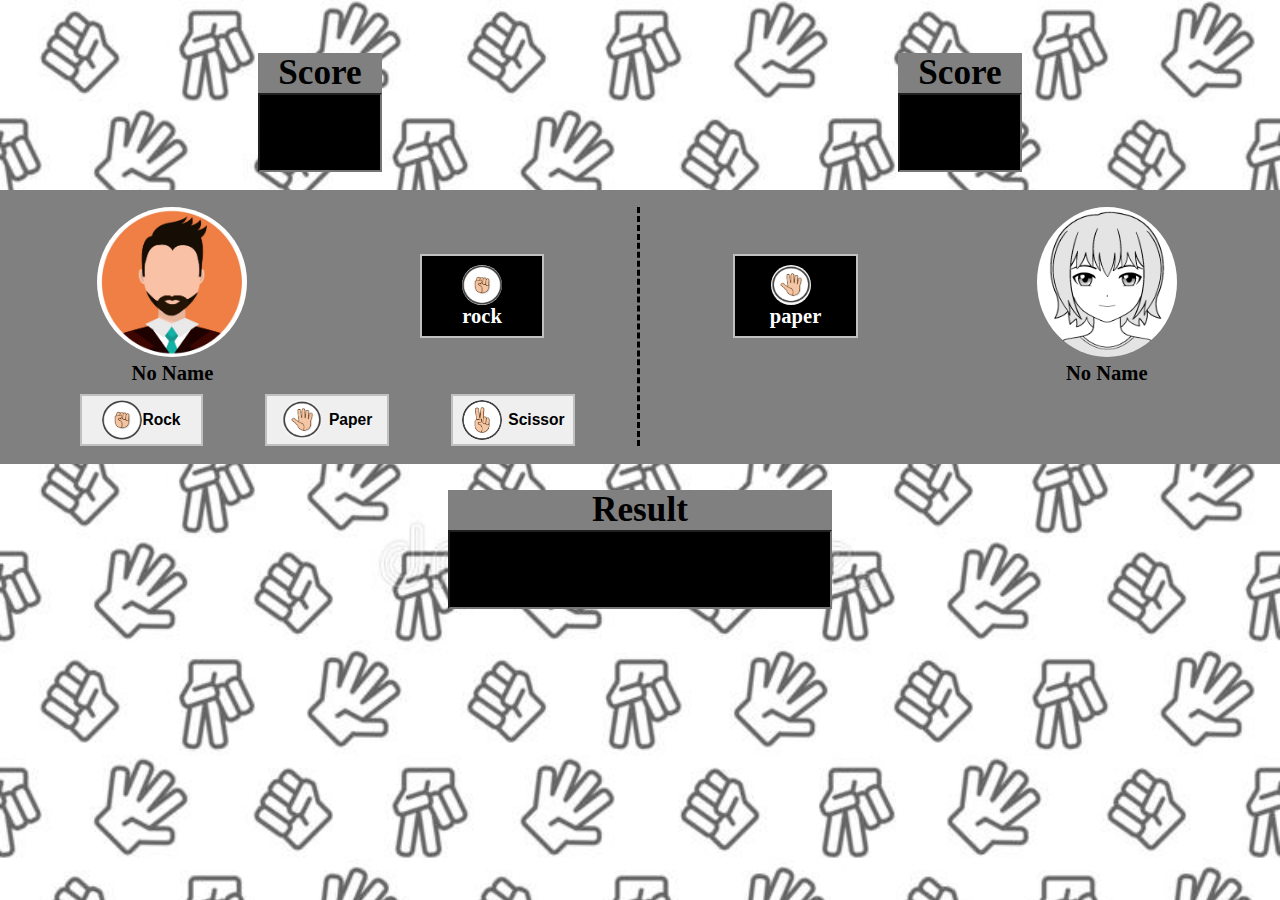
<file: game.html>
<!DOCTYPE html>
<html lang="en">
  <head>
    <meta charset="UTF-8" />
    <meta http-equiv="X-UA-Compatible" content="IE=edge" />
    <meta name="viewport" content="width=device-width, initial-scale=1.0" />
    <title>Rock Paper Scrissore Game</title>
    <link rel="shortcut icon" href="faviconBrowser.png" type="image/x-icon" />
    <link rel="stylesheet" href="game.css" />
  </head>
  <body>
    <section>
      <!-- top part -->
      <div class="point-both">
        <div class="point">
          <h1>Score</h1>
          <input type="text" />
        </div>
        <div class="point">
          <h1>Score</h1>
          <input type="text" />
        </div>
      </div>
      <!-- bottom part -->
      <div class="game">
        <!-- left side -->
        <div class="same left-main">
          <div class="left">
            <div class="left-same">
              <img class="profile" src="Male_profile.jpg" alt="" />
              <h3 id="player">No Name</h3>
            </div>
            <div class="left-same selected">
              <img class="three-hand img-selected" src="rock.png" alt="" />
              <h3>rock</h3>
            </div>
          </div>

          <!-- left bottom -->
          <div class="bottom-left">
            <button>
              <div class="bot-align">
                <img class="three-hand img-selected" src="rock.png" alt="" />
                <h3>Rock</h3>
              </div>
            </button>

            <button>
              <div class="bot-align">
                <img class="three-hand" src="paper.png" alt="" />
                <h3>Paper</h3>
              </div>
            </button>

            <button>
              <div class="bot-align">
                <img class="three-hand" src="scissors.png" alt="" />
                <h3>Scissor</h3>
              </div>
            </button>
          </div>
        </div>

        <!-- right side -->
        <div class="same right">
          <div class="right-same selected">
            <img class="three-hand" src="paper.png" alt="" />
            <h3>paper</h3>
          </div>
          <div class="right-same">
            <img class="profile_anime" src="girl_normal.png" alt="" />
            <h3>No Name</h3>
          </div>
        </div>
      </div>
    </section>

    <footer>
      <h1>Result</h1>
      <input type="text" />
    </footer>

    
    <script type="module" src="script.js"></script>
  </body>
</html>
</file>
<file: game.css>
/* Form css */
* {
  padding: 0;
  margin: 0;
  box-sizing: border-box;
}


html {
  font-size: 110%;
  height: 100vh;
}

body{
  background-image: url(background.jpg);
  background-repeat: no-repeat;
  background-size: cover;
}

section{
  display: flex;
  flex-direction: column;
  margin-top: 3em;
}

/* point part */
.point-both{
  display: flex;
}

.point{
  text-align: center;
  background-color: gray;
  margin: auto;
  width: 7rem;
}

.point input{
  background-color: black;
  color: white;
  text-align: center;
  font-family: sans-serif;
  font-weight: bolder;
  font-size: 2rem;
  padding: .5em 0em .5em 0em;
  width: 100%;
}

/* game part */
.game{
  display: flex;
  background-color: gray;
  padding: 1em;
  margin-top: 1em;
}

.same{
  width: 50%;
  height: 100%;
}

/* left part */
.left-main{
  display: flex;
  flex-direction: column;
  border-right: 3px dashed black;
}

.left{
  display: flex;
  margin-bottom: .5em;
}

.left-same{
  width: 50%;
  text-align: center;
}

.profile{
  width: 150px;
  height: 150px;
  border-radius: 100%;
}

/* bottom part */
.bottom-left{
  display: flex;
  justify-content: space-evenly;
  align-items: center;
}

.bot-align{
  display: flex;
  justify-content: center;
  align-items: center;
  width: 100%;
  padding: .3em 0em .3em 0em;
}

.three-hand{
  border-radius: 100%;
  width: 40px;
  height: 40px;
  margin-right: .5em;
}

button{
  /* border: 1px solid red; */
  display: flex;
  justify-content: center;
  align-items: center;
  width: 20%;
  border: 2px solid silver;
}

button:hover {
  background-color: orange;
  cursor: pointer;
}

/* right part */
.right{
  display: flex;
}

.right-same{
  width: 50%;
  text-align: center;
}

.profile_anime{
  width: 140px;
  height: 150px;
  border-radius: 100%;
}

.selected{
  display: flex;
  justify-content: center;
  align-items: center;
  flex-direction: column;
  margin: auto;
  width: 20%;
  background-color: black;
  color: white;
  padding: .5em;
  border: 2px solid silver;
}

.img-selected{
  margin: 0;
}

/* footer part */
footer{
  text-align: center;
  background-color: gray;
  width: 30%;
  margin: 1.5em auto;
}

footer input{
  background-color: black;
  color: white;
  text-align: center;
  font-family: sans-serif;
  font-weight: bolder;
  font-size: 2rem;
  padding: .5em 0em .5em 0em;
  width: 100%;
}
</file>
